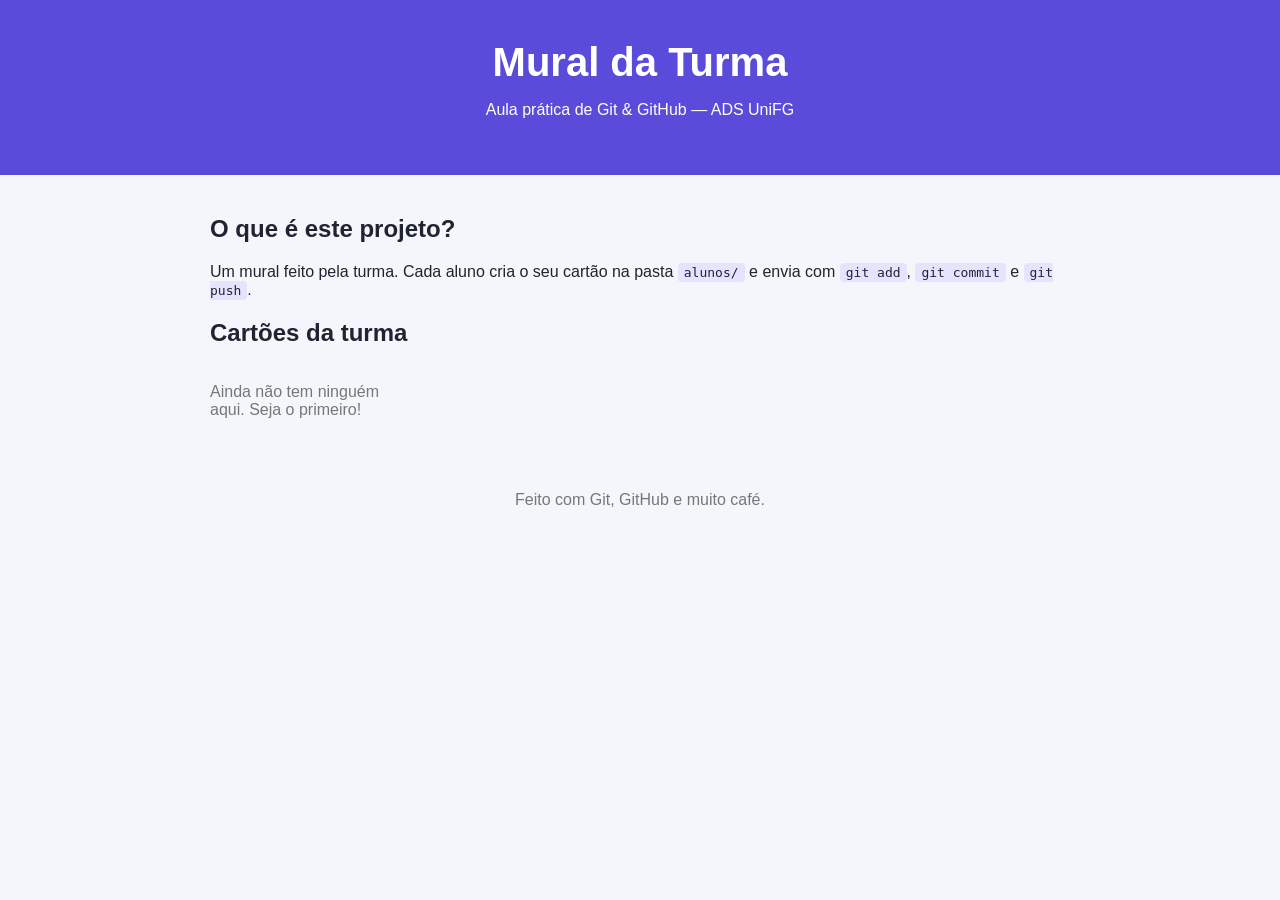
<file: index.html>
<!DOCTYPE html>
<html lang="pt-BR">
<head>
  <meta charset="UTF-8">
  <meta name="viewport" content="width=device-width, initial-scale=1.0">
  <title>Mural da Turma — Git & GitHub</title>
  <link rel="stylesheet" href="style.css">
</head>
<body>
  <header>
    <h1>Mural da Turma</h1>
    <p>Aula prática de Git &amp; GitHub — ADS UniFG</p>
  </header>

  <main>
    <section class="sobre">
      <h2>O que é este projeto?</h2>
      <p>Um mural feito pela turma. Cada aluno cria o seu cartão na pasta <code>alunos/</code>
        e envia com <code>git add</code>, <code>git commit</code> e <code>git push</code>.</p>
    </section>

    <section>
      <h2>Cartões da turma</h2>
      <!-- Os cartões aparecem aqui sozinhos, lidos da pasta alunos/ no GitHub -->
      <div id="mural" class="mural">
        <p class="vazio">Ainda não tem ninguém aqui. Seja o primeiro!</p>
      </div>
    </section>
  </main>

  <footer>
    <p>Feito com Git, GitHub e muito café.</p>
  </footer>

  <script src="mural.js"></script>
</body>
</html>
</file>
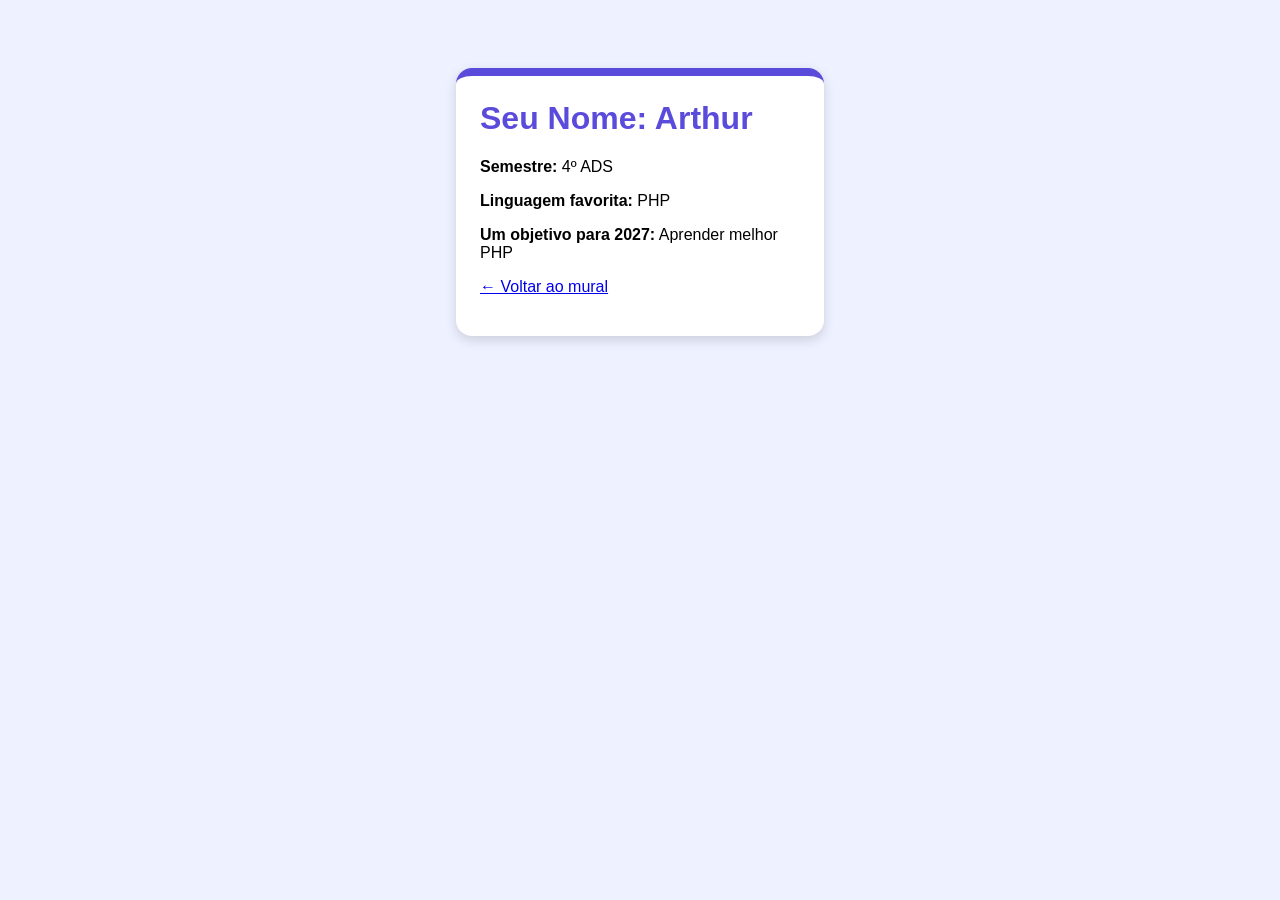
<file: alunos/_modelo.html>
<!DOCTYPE html>
<html lang="pt-BR">
<head>
  <meta charset="UTF-8">
  <title>Meu cartão</title>
  <style>
    /* Troque as cores à vontade! */
    body {
      font-family: Arial, sans-serif;
      background-color: #eef1ff;
      display: flex;
      justify-content: center;
      padding-top: 60px;
    }
    .cartao {
      background-color: white;
      width: 320px;
      padding: 24px;
      border-radius: 16px;
      border-top: 8px solid #5b4bdb;
      box-shadow: 0 4px 12px rgba(0, 0, 0, 0.15);
    }
    h1 {
      color: #5b4bdb;
      margin-top: 0;
    }
  </style>
</head>
<body>
  <!--
    COMO USAR:
    1. Copie este arquivo e renomeie para seu-nome.html (ex.: maria-silva.html)
    2. Troque os textos abaixo
    3. git add .  →  git commit -m "feat: adiciona cartão da Maria"  →  git push
  -->
  <div class="cartao">
    <h1>Seu Nome: Arthur</h1>
    <p><strong>Semestre:</strong> 4º ADS</p>
    <p><strong>Linguagem favorita:</strong> PHP</p>
    <p><strong>Um objetivo para 2027:</strong> Aprender melhor PHP</p>
    <p><a href="../index.html">← Voltar ao mural</a></p>
  </div>
</body>
</html>
</file>
<file: style.css>
/* Tema claro (branch main) */
* {
  box-sizing: border-box;
}

body {
  margin: 0;
  font-family: Arial, Helvetica, sans-serif;
  background-color: #f4f6fb;
  color: #1f2430;
}

header {
  background-color: #5b4bdb;
  color: white;
  text-align: center;
  padding: 40px 20px;
}

header h1 {
  margin: 0;
  font-size: 40px;
}

main {
  max-width: 900px;
  margin: 0 auto;
  padding: 20px;
}

code {
  background-color: #e6e3ff;
  padding: 2px 6px;
  border-radius: 4px;
}

.mural {
  display: grid;
  grid-template-columns: repeat(auto-fill, minmax(200px, 1fr));
  gap: 16px;
}

.cartao {
  background-color: white;
  border-radius: 12px;
  padding: 16px;
  border-top: 6px solid #5b4bdb;
  box-shadow: 0 2px 8px rgba(0, 0, 0, 0.1);
  text-decoration: none;
  color: inherit;
}

.vazio {
  color: #777;
}

footer {
  text-align: center;
  padding: 20px;
  color: #777;
}
</file>
